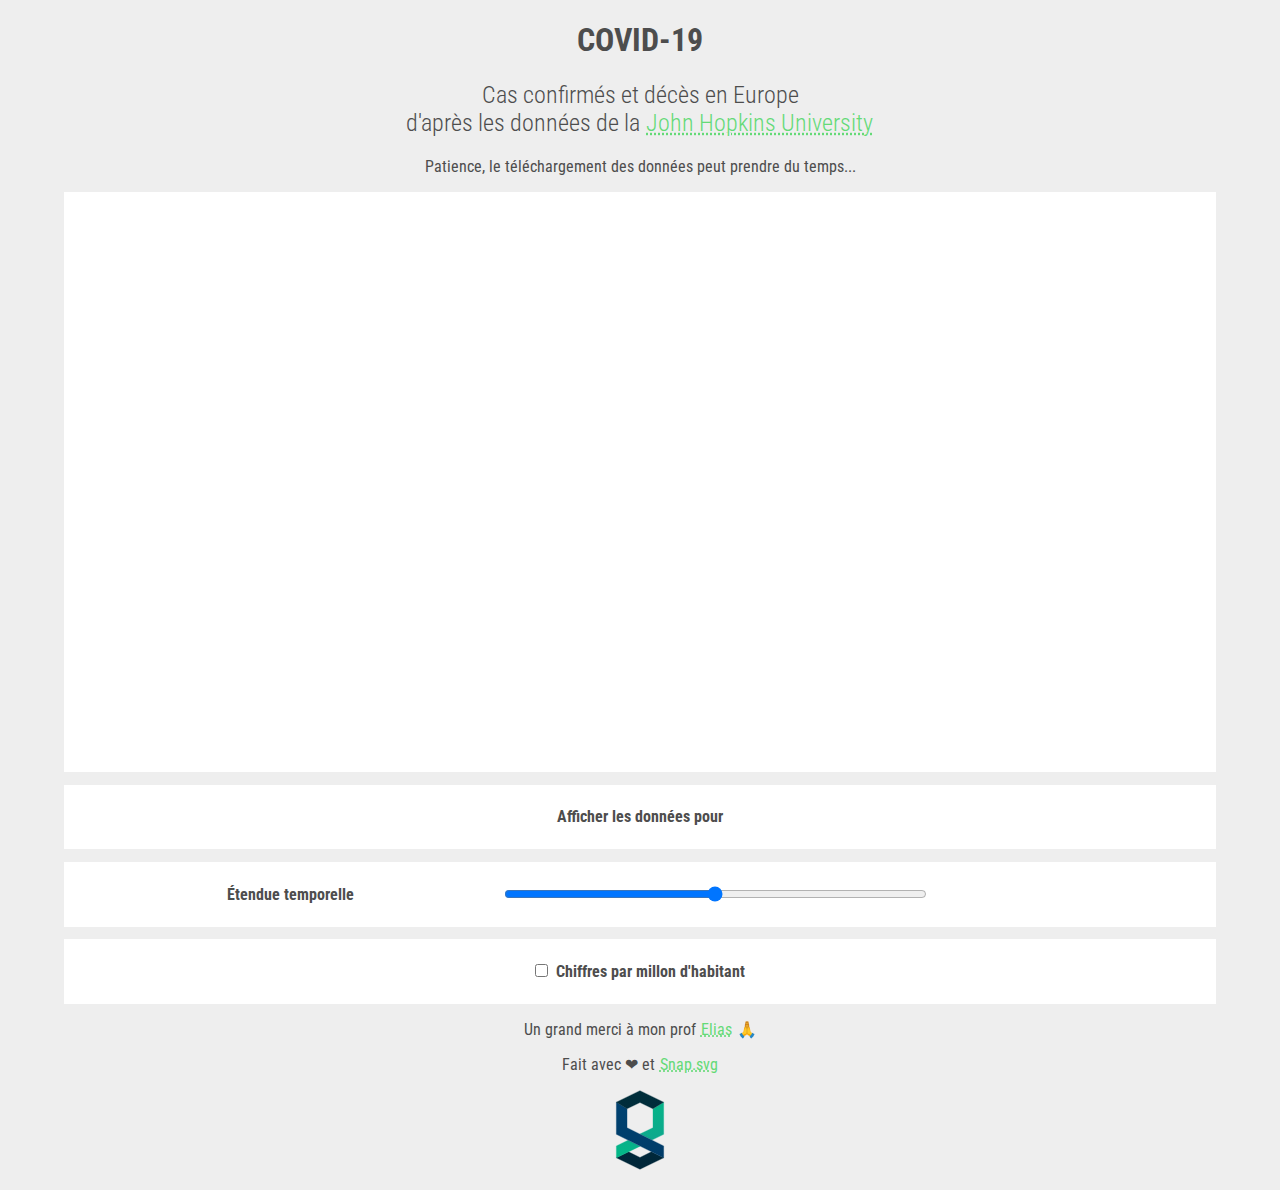
<file: index.html>
<!DOCTYPE html>
<html>
<head>
    <meta charset="utf-8">
    <title>Test Snap.svg</title>
    <link href="style.css" rel="stylesheet" type="text/css">
    <script src="snap.svg-min.js"></script>
</head>
<body>
    <h1>COVID-19</h1>
    <h2>Cas confirmés et décès en Europe<br>
        d'après les données de la <a href="https://coronavirus.jhu.edu/">John Hopkins University</a></h2>
    <p id="patience">Patience, le téléchargement des données peut prendre du temps...</p>
    <div id="container">
        <svg id="svgout" width="100%" height="100%" viewBox="0 0 1200 600"></svg> 
    </div>
    <form id="choixPays" class="titre">
        <label>Afficher les données pour</label>
    </form>
    <form id="dateRangeForm">
        <label for="dateRangeForm">Étendue temporelle</label>
        <input type="range" id="dateRange" name="dateRange" min="60" max="180" step="1" value="120">
        <output></output>
    </form>
    <form>
        <label><input type="checkbox" id="modeCalcul">Chiffres par millon d'habitant</label>
    </form>
    <p>Un grand merci à mon prof <a href="https://eliasdorneles.com/">Elias</a> &#128591;</p>
    <p>Fait avec &#10084; et <a href="http://snapsvg.io/">Snap.svg</a></p>
    <p><a href="http://snapsvg.io/" class="logo">
        <img src="logoSnap.svg" alt="Logo">
    </a>
    </p>
    
    <script src="graph.js"></script>

</body>
</html>
</file>
<file: style.css>
@import url('https://fonts.googleapis.com/css2?family=Roboto+Condensed&display=swap');
* {
  box-sizing: border-box;
}
body {
    text-align: center;
    width: 90%;
    margin: auto;
    background-color: #eee;
    color: #4d4d4d;
    font-family: 'Roboto Condensed', sans-serif;
}

#container {
  background-color: white;
}
h2 {
  font-weight: 300;
}

input {
  margin: 0 .5rem 0 0;
}

a {
    outline: none;
    text-decoration: underline dotted;
    padding: 2px 1px 0;
  }

.logo img {
  width: 80px;
}

a:link {
  color: #64da77;
}

a:visited {
  color: #b19743;
}

a:focus {
  background: #e49898;
}

a:hover {    
  font-weight: bold;
}

form {
  display: flex;
  justify-content: space-evenly;
  align-items: center;
  flex-wrap: wrap;
  padding: .8rem;
  margin: .8rem 0;
  background-color: white;
}

label:first-child {
  font-weight: bold;
  border: none;
}

#dateRangeForm input {
  width: 33vw;
}
/* output {
  margin-left: .5em;
} */

label {
  padding: 10px 1em;
  border: 1px solid #eee;
  user-select: none;
}
</file>
